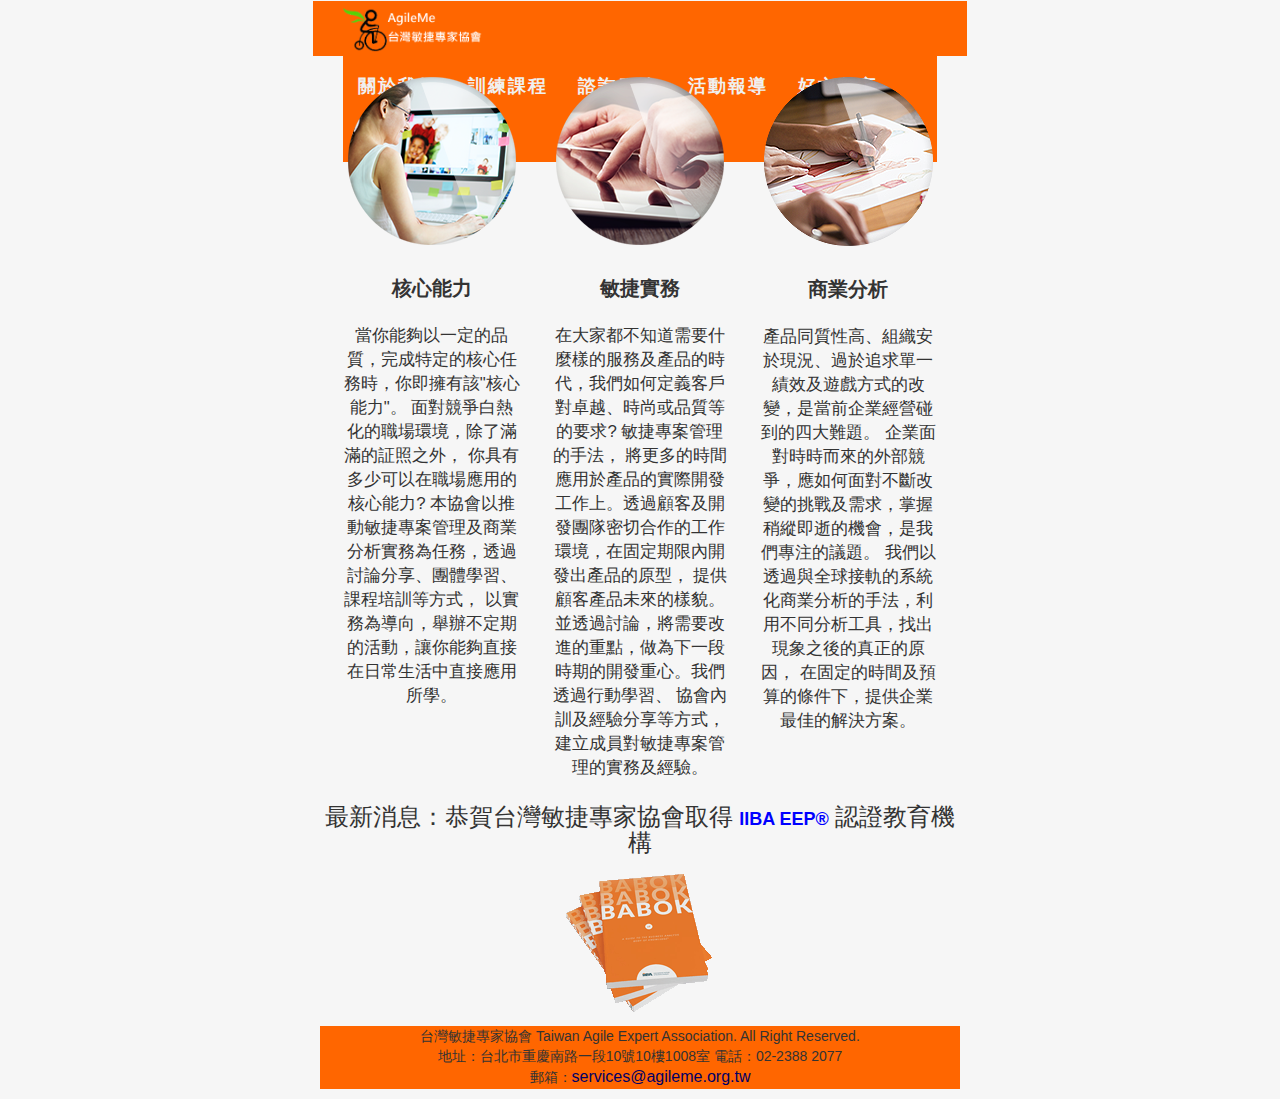
<file: AgileMe/index - 複製.html>
﻿<!DOCTYPE html>
<html>
<!-- InstanceBegin template="/Templates/agileme.dwt" codeOutsideHTMLIsLocked="false" -->
<head>
    <meta http-equiv="Content-Type" content="text/html; charset=UTF-8" />
    <!-- InstanceBeginEditable name="MetaName" -->
    <meta name="Keywords" content="台灣敏捷專家協會官方網站。敏捷專案管理,商業分析師, PMP, PMI-ACP, PMI-PBA, IIBA, CBAP" />
    <meta name="Description" content="台灣敏捷專家協會" />
    <meta name="viewport" content="width=device-width, initial-scale=1.0">
    <!-- InstanceEndEditable -->
    <script src="./SpryAssets/SpryMenuBar.js" type="text/javascript"></script>
    <!-- following are the google analytics header -->
    <script>
        (function (i, s, o, g, r, a, m) {
            i['GoogleAnalyticsObject'] = r; i[r] = i[r] || function () {
                (i[r].q = i[r].q || []).push(arguments)
            }, i[r].l = 1 * new Date(); a = s.createElement(o),
            m = s.getElementsByTagName(o)[0]; a.async = 1; a.src = g; m.parentNode.insertBefore(a, m)
        })(window, document, 'script', '//www.google-analytics.com/analytics.js', 'ga');

        ga('create', 'UA-52183251-2', 'auto');
        ga('send', 'pageview');
    </script>
    <!-- end of google analytics header -->
    <!-- InstanceBeginEditable name="doctitle" -->
    <title>台灣敏捷專家協會官方網站</title>
    <link rel="shortcut icon" href="http://www.agileme.org.tw/agileme_ico.ico" />
    <link rel="icon" href="http://www.agileme.org.tw/agileme_ico.ico" type="image/icon" />
    <!-- InstanceEndEditable -->
    <!--<link href="style.css" rel="stylesheet" type="text/css" />-->
    <!-- InstanceBeginEditable name="head" -->
    <!-- InstanceEndEditable -->
    <script type="text/javascript" src="https://apis.google.com/js/plusone.js" gapi_processed="true">
        { lang: 'zh-TW' }
    </script>
    <!-- Added by Tom Liao -->
    <script type="text/javascript" src="./js/jquery-2.1.1.min.js"></script>
    <link rel="stylesheet" id="bootstrap_style-css" href="./css/bootstrap.css" type="text/css" media="all" />
    <script type="text/javascript" src="./js/bootstrap.min.js"></script>
    <link href="style.css" rel="stylesheet" type="text/css" />
    <!-- End (Tom Liao)-->
</head>
<!-- 請將這組標籤置於 <head> 標籤之後或 </body> 標籤之前。following are Google +1 button -->
<!-- end of google +1 button -->
<body>
    <header role="banner">
        <div class="navbar clearfix row ">
            <div class="container-header col-md-offset-3 col-md-6 col-md-offset-3 ">
                <div class="col-xs-3">
                    <a href="/"><img src="pictures/agileme_logo3.png" alt="AgileMe 台灣敏捷專家協會" style="height:45px;margin-top:6px;" /></a>
                </div>
                <div class="navbar-header">
                    <button type="button" class="navbar-toggle" data-toggle="collapse" data-target=".navbar-responsive-collapse">
                        <span class="icon-bar"></span>
                        <span class="icon-bar"></span>
                        <span class="icon-bar"></span>
                    </button>
                    <!--<a class="navbar-brand visible-xs" href="/">
                        <img src="pictures/agileme_logo3.png" alt="AgileMe 台灣敏捷專家協會" style="height:45px;width:139px;margin-top:6px;" />
                    </a>-->
                </div>
                <div id="menuList" class="collapse navbar-collapse navbar-responsive-collapse">
                    <ul id="menu-main-menu" class="nav navbar-nav">
                        <li id="menu-item-31" class="menuItem menu-item-type-post_type menu-item-object-page"><a href="./about.html"><h4><b>關於我們</b></h4></a></li>
                        <li id="menu-item-32" class="menuItem menu-item-type-post_type menu-item-object-page"><a href="./training.html"><h4><b>訓練課程</b></h4></a></li>
                        <li id="menu-item-33" class="menuItem menu-item-type-post_type menu-item-object-page"><a href="./services.html"><h4><b>諮詢服務</b></h4></a></li>
                        <li id="menu-item-34" class="menuItem menu-item-type-post_type menu-item-object-page"><a href="./reports.html"><h4><b>活動報導</b></h4></a></li>
                        <li id="menu-item-35" class="menuItem menu-item-type-post_type menu-item-object-page"><a href="./info.html"><h4><b>好文分享</b></h4></a></li>
                        <li id="menu-item-36" class="menuItem menu-item-type-post_type menu-item-object-page"><a href="./contact.html"><h4><b>連絡我們</b></h4></a></li>
                    </ul>
                </div>
            </div>
        </div>
    </header>

    <section>
        <div class="clearfix row">
            <div class="col-md-offset-3 col-md-6 col-md-offset-3 text-center">
                <div class="col-sm-4">
                    <p><img src="./pictures/image_01.png" alt="core competence" width="168" height="168" /></p><br />
                    <p class="subject-title">核心能力</p><br />
                    <p class="subject-info">
                        當你能夠以一定的品質，完成特定的核心任務時，你即擁有該"核心能力"。 面對競爭白熱化的職場環境，除了滿滿的証照之外，
                        你具有多少可以在職場應用的核心能力? 本協會以推動敏捷專案管理及商業分析實務為任務，透過討論分享、團體學習、課程培訓等方式，
                        以實務為導向，舉辦不定期的活動，讓你能夠直接在日常生活中直接應用所學。
                    </p>
                </div>
                <div class="col-sm-4">
                    <p><img src="./pictures/image_02.png" width="168" height="168" alt="agile practices" /></p><br />
                    <p class="subject-title">敏捷實務</p><br />
                    <p class="subject-info">
                        在大家都不知道需要什麼樣的服務及產品的時代，我們如何定義客戶對卓越、時尚或品質等的要求? 敏捷專案管理的手法，
                        將更多的時間應用於產品的實際開發工作上。透過顧客及開發團隊密切合作的工作環境，在固定期限內開發出產品的原型，
                        提供顧客產品未來的樣貌。並透過討論，將需要改進的重點，做為下一段時期的開發重心。我們透過行動學習、
                        協會內訓及經驗分享等方式，建立成員對敏捷專案管理的實務及經驗。
                    </p>
                </div>
                <div class="col-sm-4">
                    <p><img src="./pictures/image_03.png" width="169" height="169" alt="business analysis" /></p><br />
                    <p class="subject-title">商業分析</p><br />
                    <p class="subject-info">
                        產品同質性高、組織安於現況、過於追求單一績效及遊戲方式的改變，是當前企業經營碰到的四大難題。
                        企業面對時時而來的外部競爭，應如何面對不斷改變的挑戰及需求，掌握稍縱即逝的機會，是我們專注的議題。
                        我們以透過與全球接軌的系統化商業分析的手法，利用不同分析工具，找出現象之後的真正的原因，
                        在固定的時間及預算的條件下，提供企業最佳的解決方案。
                    </p>
                </div>
            </div>
            <div class="row">
                <div class="col-md-offset-3 col-md-6 col-md-offset-3 text-center">
                    <p>
                        <h3>最新消息：恭賀台灣敏捷專家協會取得 <a href="./report/report_025.html" style="color:blue;font-size:large;" target="_new">IIBA EEP®</a> 認證教育機構</h3>
                    </p>
                    <p>
                        <a href="./courses/BABOK_E3.html"><img src="./pictures/babokManual_150X150.gif" width="150" height="150" alt="BABOK III" /></a>
                    </p>
                    <footer>
                        <p class="attribution">
                            台灣敏捷專家協會 Taiwan Agile Expert Association. All Right Reserved.
                            <br />
                            地址：台北市重慶南路一段10號10樓1008室 電話：02-2388 2077<br />
                            郵箱：<a href="mailto:services@agileme.org.tw" target="_new" style="font-weight: normal; color: #006;">services@agileme.org.tw</a>
                        </p>
                    </footer>
                </div>
            </div>
        </div>
    </section>
    <!-- InstanceEnd -->
</body>
</html>
</file>
<file: AgileMe/style.css>
.h3 {
    line-height: 2em;
    color: #009;
    margin: 0;
}

body {
    font-family: Arial, Helvetica, sans-serif;
    font-size: 14px;
    color: #333;
    margin: 0px;
    background-color: #F6F6F6;
}

a {
    font-size: 16px;
    font-style: normal;
    /*line-height: 1.5em;*/
    color: #060;
    text-decoration: none;
}

    a:link {
        font-size: 16px;
        font-style: normal;
        /*line-height: 1.5em;*/
        color: #FFF;
        font-weight: bold;
        text-decoration: none;
    }

    a:visited {
        color: #FFF;
        font-size: 16px;
        font-weight: bold;
        text-decoration: none;
    }

    a:hover {
        font-weight: bolder;
        color: #FF0;
        font-size: 16px;
        text-decoration: none;
        /*text-align: center;*/
    }


/* Add by Tom Liao */
.container-header {
    height: 55px;
    background-color: #F60;
}

.navbar-brand {
    display: block;
    float: none;
    height: auto;
    padding: 18px;
}

    .navbar-brand > img {
        max-width: 260px;
        width: 100%;
        height: auto;
        margin: 0 auto;
    }

.nav {
    font-family: 'Open Sans', sans-serif;
    font-size: 16px;
    font-weight: 300;
    letter-spacing: 2px;
    text-transform: uppercase;
}

    .nav > li > a {
        color: #f0f0f0;
    }

        .nav > li > a:hover, .nav > li > a:active, .nav > li > a:focus {
            /*color: #c0c0c0;*/
            color: #FF0;
            background-color: transparent;
        }

.navbar-toggle .icon-bar {
    background-color: #F1F1F1;
}

.navbar .navbar-nav {
    display: inline-block;
    float: right;
    vertical-align: top;
    /*height: 55px;*/
    background-color: #F60;
}

.menuItem {
    height: 55px;
    background-color: #F60;
}

.navbar .navbar-collapse {
    text-align: center;
}

.logo-sm {
    font-size: 2.5em;
    font-weight: bold;
    font-style: italic;
    font-family: 'Lucida Handwriting';
    text-align: left;
    text-decoration: none;
    margin: 0;
}

.subject-title {
    font-size: 1.4em;
    font-weight: bold;
    margin-bottom: 1px;
}

.subject-info {
    font-size: 1.2em;
    /*font-style: italic;*/
    margin-bottom: 4px;
}

footer p {
    font-size: 14px;
    text-align: center;
    background-color: #F60;
}
/* End (Tom Liao)*/
</file>
